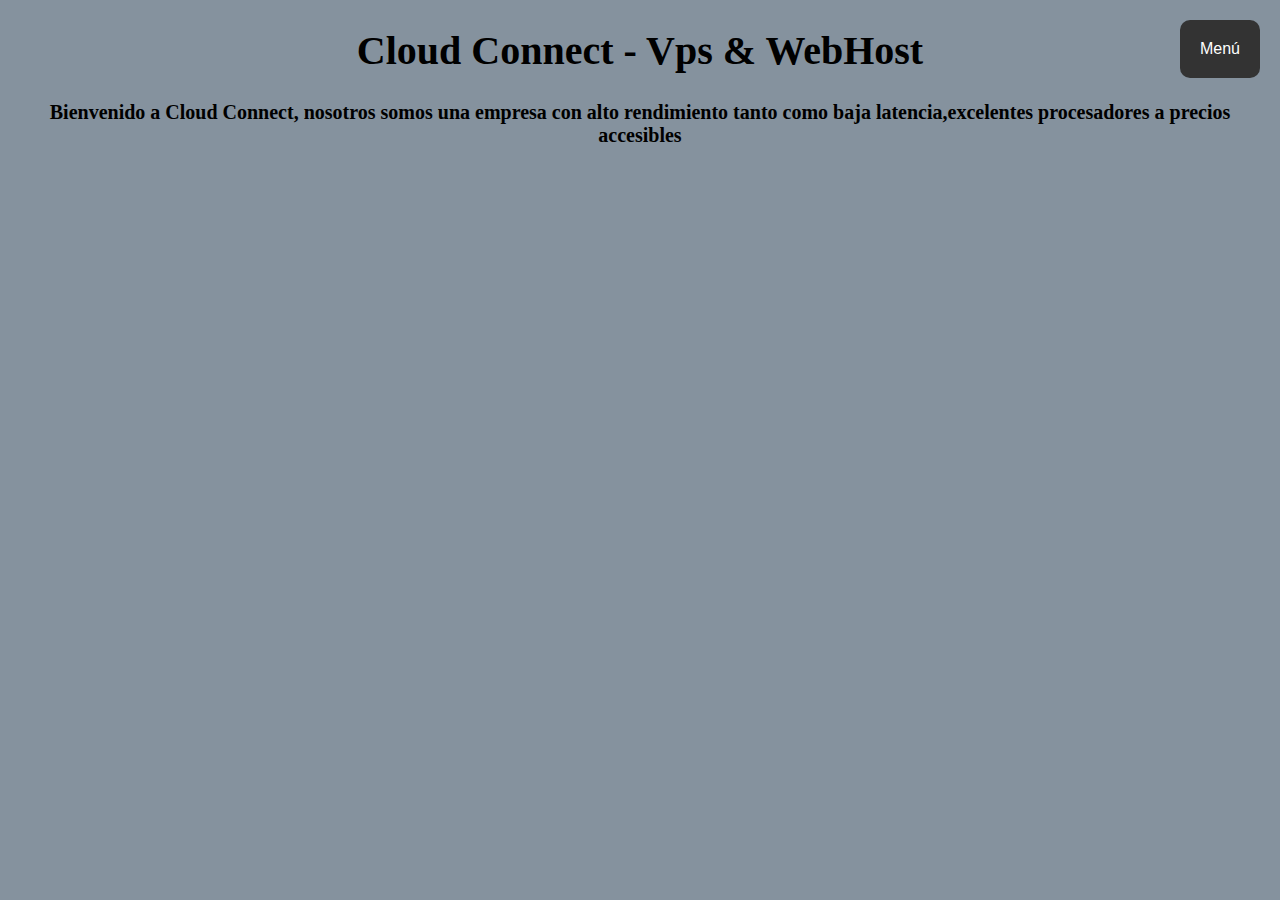
<file: index.html>
<!DOCTYPE html>
<html lang="en">
<head>
    <meta charset="UTF-8">
<meta name="viewport" content="width=device-width, initial-scale=1.0">
<meta name="description" content="Cloud Connect Calidad al mejor precio con uptime garantizado">
<meta name="keywords" content="Cloud Connect | Vps - WebHost">
<meta name="author" content="Brad Traversy">
    <title>Cloud Connect - Vps & WebHost</title>
    <link rel="stylesheet" href="style.css">
</head>
<body>
    <center>
        <h1>Cloud Connect - Vps & WebHost</h1>
    </center>
    <!-- Botón multifuncional -->
    <div class="boton-multifuncional">
        <button class="boton">Menú</button>
        <div class="opciones">
            <ul>
                <li><a href="productos.html">Productos</a></li>
                <li><a href="reseña.html">reseña</a></li>
                <li><a href="#">Opción 3</a></li>
            </ul>
        </div>
    </div>
    
    <center>
      <strong>
        <p>Bienvenido a Cloud Connect, nosotros somos una empresa con alto rendimiento tanto como baja latencia,excelentes procesadores a precios accesibles</p>
      </strong>
    </center>
    
    <!-- Project -->
    <script src="main.js"></script>
    
</body>
</html>
</file>
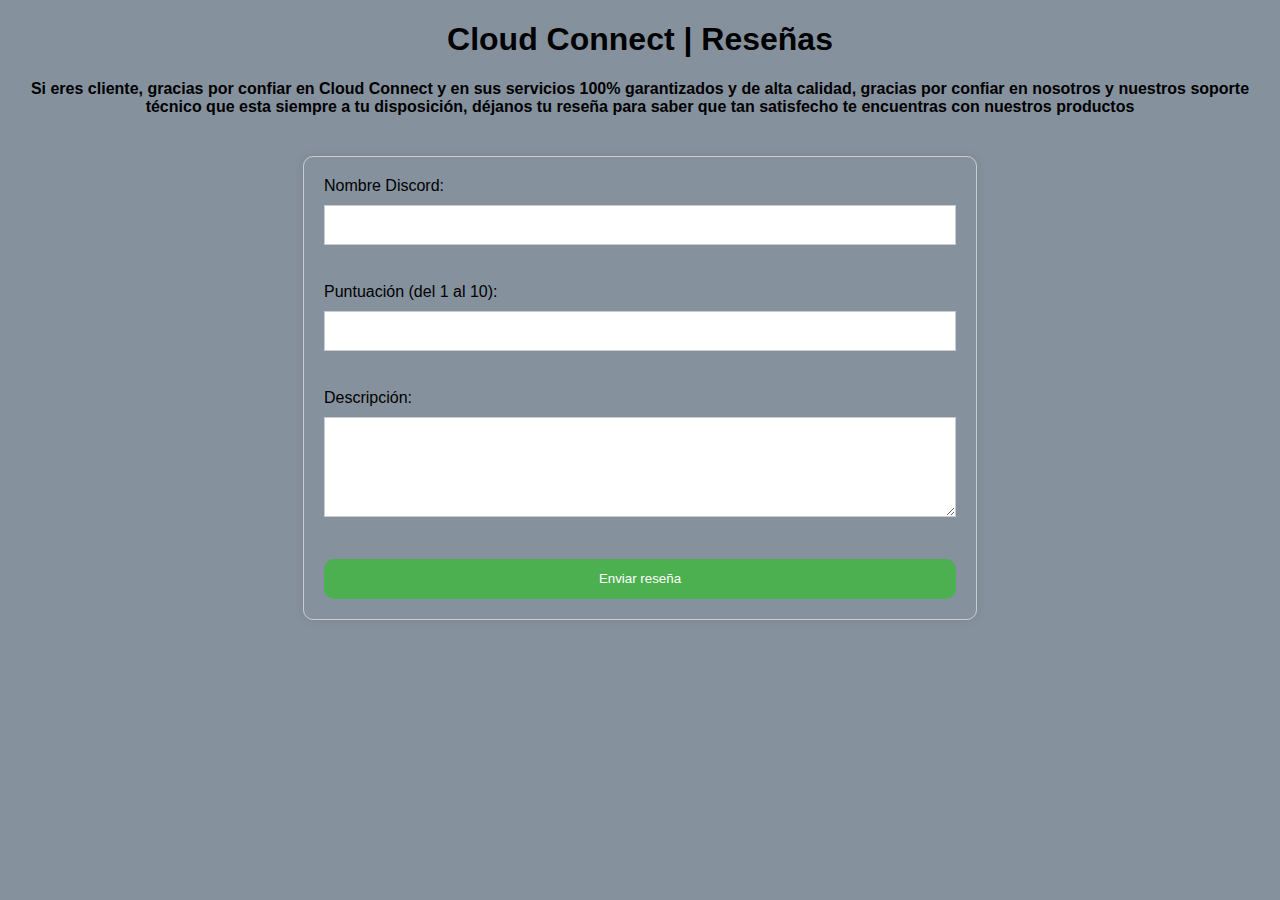
<file: reseña.html>
<!DOCTYPE html>
<html lang="es">
<head>
    <meta charset="UTF-8">
    <meta name="viewport" content="width=device-width, initial-scale=1.0">
    <title>Cloud Connect | Reseñas</title>
    <link rel="stylesheet" href="reseña.css">
</head>
<body>
    <center>
      <h1>Cloud Connect | Reseñas</h1>
      <strong>
        <p>Si eres cliente, gracias por confiar en Cloud Connect y en sus servicios 100% garantizados y de alta calidad, gracias por confiar en nosotros y nuestros soporte técnico que esta siempre a tu disposición, déjanos tu reseña para saber que tan satisfecho te encuentras con nuestros productos</p>
      </strong>
    </center>
    <form id="form-reseña">
        <label for="nombre">Nombre Discord:</label>
        <input type="text" id="nombre" name="nombre"><br><br>
        <label for="puntuación">Puntuación (del 1 al 10):</label>
        <input type="number" id="puntuación" name="puntuación" min="1" max="10"><br><br>
        <label for="descripción">Descripción:</label>
        <textarea id="descripción" name="descripción"></textarea><br><br>
        <button id="enviar-reseña">Enviar reseña</button>
    </form>
    <script src="review.js"></script>
</body>
</html>
</file>
<file: style.css>
body {
    font-size: 15pt;
    background: #85929e;
}

.boton-multifuncional {
    position: fixed;
    top: 20px; /* Ajusta la posición del botón */
    right: 20px;
    background-color: #333;
    color: #fff;
    padding: 10px;
    border-radius: 10px;
    cursor: pointer;
}

.boton {
    background-color: #333;
    color: #fff;
    border: none;
    padding: 10px;
    font-size: 16px;
    cursor: pointer;
}

.opciones {
    display: none;
    position: fixed;
    top: 50%;
    left: 50%;
    transform: translate(-50%, -50%);
    background-color: #333;
    color: #fff;
    padding: 20px;
    border-radius: 10px;
    text-align: center;
}

.opciones ul {
    list-style: none;
    padding: 0;
    margin: 0;
}

.opciones li {
    padding: 10px;
    border-bottom: 1px solid #444;
}

.opciones li:last-child {
    border-bottom: none;
}

.opciones a {
    color: #fff;
    text-decoration: none;
}

.overlay {
    display: none;
    position: fixed;
    top: 0;
    left: 0;
    width: 100%;
    height: 100%;
    background-color: rgba(0, 0, 0, 0.5);
    z-index: -1;
}

.show-overlay {
    display: block;
}
</file>
<file: reseña.css>
body {
    font-family: Arial, sans-serif;
    background: #85929e;
}

form {
    width: 50%;
    margin: 40px auto;
    padding: 20px;
    border: 1px solid #ccc;
    border-radius: 10px;
    box-shadow: 0 0 10px rgba(0, 0, 0, 0.1);
}

label {
    display: block;
    margin-bottom: 10px;
}

input[type="text"], input[type="number"] {
    width: 100%;
    height: 40px;
    margin-bottom: 20px;
    padding: 10px;
    border: 1px solid #ccc;
    box-sizing: border-box;
}

textarea {
    width: 100%;
    height: 100px;
    margin-bottom: 20px;
    padding: 10px;
    border: 1px solid #ccc;
    box-sizing: border-box;
    resize: vertical;
}

button {
    width: 100%;
    height: 40px;
    background-color: #4CAF50;
    color: #fff;
    padding: 10px;
    border: none;
    border-radius: 10px;
    cursor: pointer;
}

button:hover {
    background-color: #3e8e41;
}
</file>
